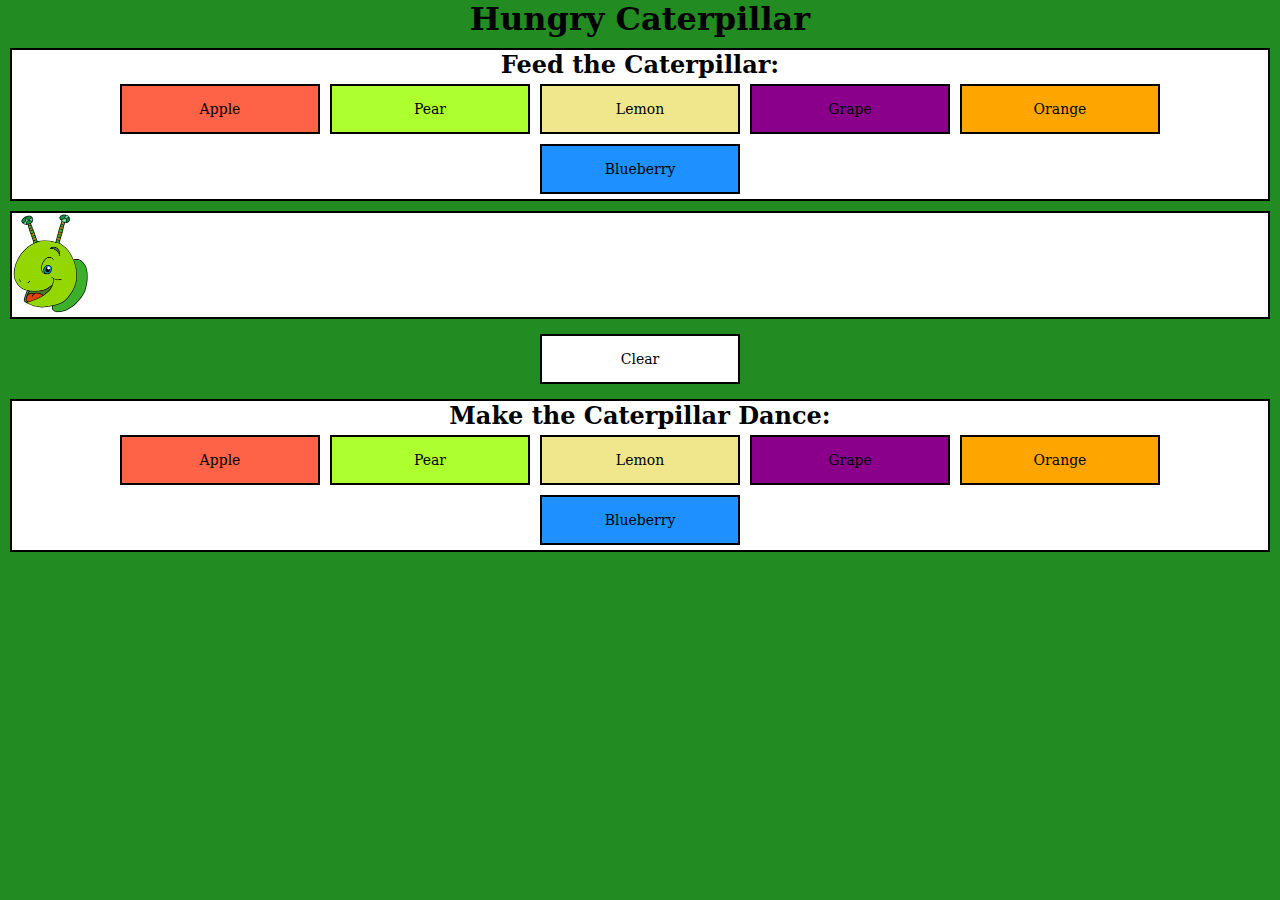
<file: index.html>
<!DOCTYPE html>
<html lang="en">
<head>
    <meta charset="UTF-8">
    <meta name="viewport" content="width=device-width, initial-scale=1.0">
    <meta http-equiv="X-UA-Compatible" content="ie=edge">
    <link rel="stylesheet" type="text/css" href="main.css">
    <title>Hungry Caterpillar</title>
</head>
<body>
    <header>
        <h1>Hungry Caterpillar</h1>
    </header>
    <main>
        <section id="feed-buttons">
            <h2>Feed the Caterpillar:</h2>
        </section>
        <section id="bug-body">
            <img id="bug-head" src="assets/bug-head.png" alt="clipart of caterpillar head">
        </section>
        <section id="clear-button-section">

        </section>
        <section id="dance-buttons">
            <h2>Make the Caterpillar Dance:</h2>
        </section>
    </main>
    <footer>
        
    </footer>
<script type="module" src="./src/index.js"></script>
</body>
</html>
</file>
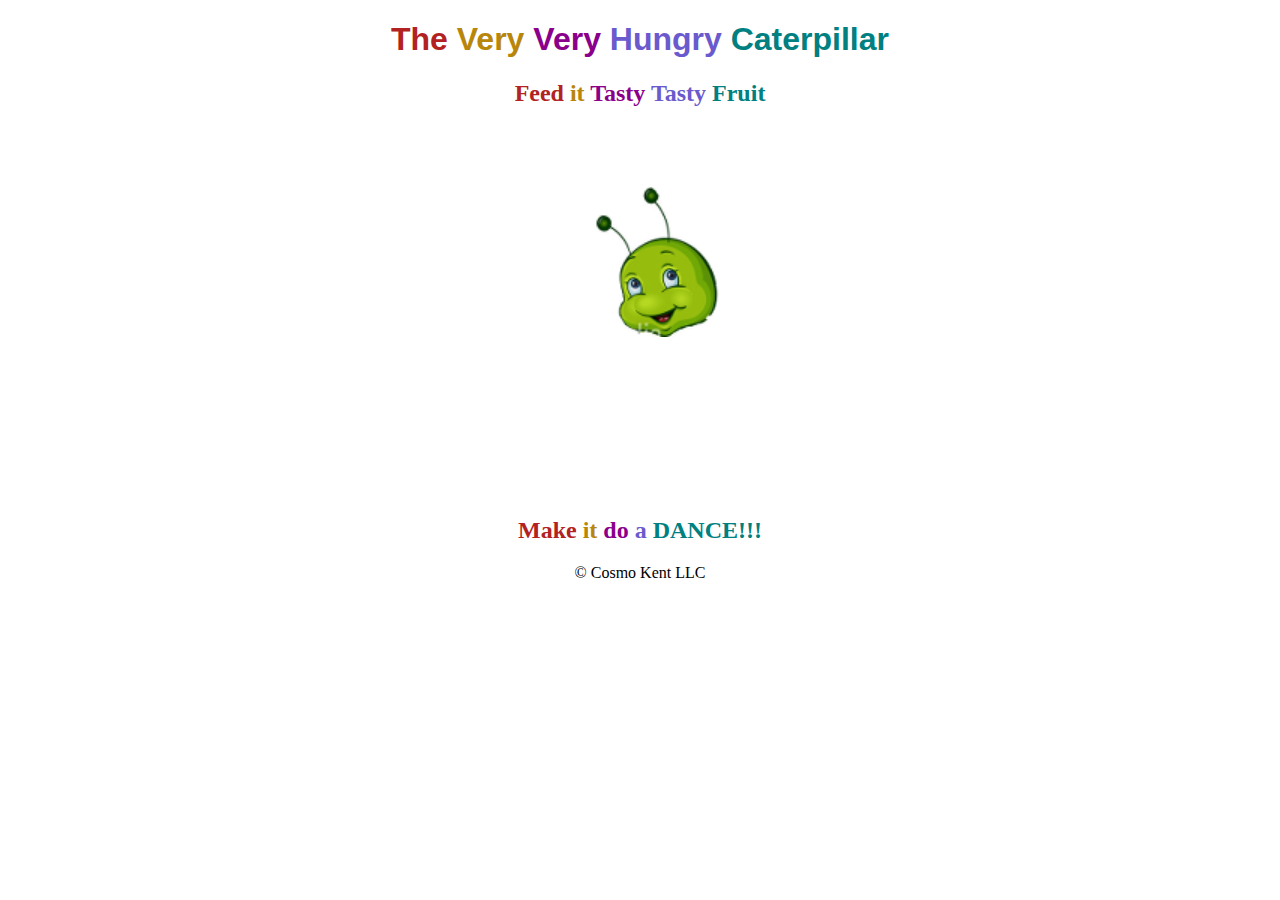
<file: src/index.html>
<!DOCTYPE html>
<html lang="en">
<head>
    <meta charset="UTF-8">
    <meta name="viewport" content="width=device-width, initial-scale=1.0">
    <meta http-equiv="X-UA-Compatible" content="ie=edge">
    <title>Hungry Caterpillar</title>
    <link rel="stylesheet" href="main.css">
</head>
<body>
    <header><h1>
        <label class="text-1">The </label>
        <label class="text-2">Very</label>  
        <label class="text-3">Very</label> 
        <label class="text-4">Hungry </label>
        <label class="text-5">Caterpillar</label></h1>
    </header>
    <main>
        <h2>
            <label class="text-1">Feed</label>
            <label class="text-2">it</label>
            <label class="text-3">Tasty</label>
            <label class="text-4">Tasty</label>
            <label class="text-5">Fruit</label>
        
        </h2>
        <section id="color-buttons">

        </section>
        <section id="canvas">
            <img alt="caterpillar head" src="../assets/head.png" id="caterpillar-head">

        </section>
        <h2>
            <label class="text-1">Make</label>
            <label class="text-2">it</label>
            <label class="text-3">do</label>
            <label class="text-4">a</label>
            <label class="text-5">DANCE!!!</label>

        </h2>
        <section id="dance-buttons">
            
        </section>
    </main>
    <footer>
        &copy; Cosmo Kent LLC
    </footer>
    <script type="module" src="main.js"></script>
</body>
</html>
</file>
<file: main.css>
* {
    margin: 0;
    border: 0;
    font-family: Constantia, "Lucida Bright", Lucidabright, "Lucida Serif", Lucida, "DejaVu Serif", "Bitstream Vera Serif", "Liberation Serif", Georgia, serif;
    background: forestgreen;
}

h1 {
    text-align: center;
}

h2 {
    background: white;
}

section {
    margin: 10px;
    border: 2px solid black;
    background: white;
}

button {
    font-size: 14px;
}

.fruit-button {
    border: 2px solid black;
    margin: 5px;
    height: 50px;
    width: 200px;
}

.dance-button {
    border: 2px solid black;
    margin: 5px;
    height: 50px;
    width: 200px;
}

.Apple {
    background: tomato;
}

.Pear {
    background: greenyellow;
}

.Lemon {
    background: khaki;
}

.Grape {
    background: darkmagenta;
}

.Orange {
    background: orange;
}

.Blueberry {
    background: dodgerblue;
}

.section {
    width: 50px;
    height: 50px;
    margin-left: -15px;
    border-radius: 50%;
    display: inline-block;
}

.dance {
    transform: translate(0px, -10px);
}

.Clear {
    border: 2px solid black;
    margin: 5px;
    height: 50px;
    width: 200px;
    background: white;
}

#feed-buttons {
    text-align: center;
}

#clear-button-section {
    border: none;
    text-align: center;
    background: forestgreen;
}

#dance-buttons {
    text-align: center;
}

#bug-head {
    height: 100px;
}
</file>
<file: src/main.css>
body {
    text-align: center;
}
h1 {
    font-family: 'Segoe UI', Tahoma, Geneva, Verdana, sans-serif;
    color: pink;
}
#canvas {
    width: 1000px;
    height: 350px;
    border: 3px transparent;
    display: inline-block;
    margin: 10px;
}
.body-segment {
    height: 45px;
    width: 45px;
    display: inline-block;
    border-radius: 100px;
    margin-top: 130px;
    margin-left: -15px;
    background-color: yellow;
}
#caterpillar-head {
    height: 150px;
    width: 150px;
    margin-top: 50px;
    margin-right: -30px;
}
.color-button {
    background-color: Transparent;
    background-repeat:no-repeat;
    border: none;
    cursor:pointer;
    overflow: hidden;        
    width: 110px;
    height: 110px;
    margin: 10px;
}
.dance-button {
    height: 85px;
    width: 85px;
    display: inline-block;
    border-radius: 100px;
    margin: 25px;
    background-color: yellow;
    
}
.firebrick {
    border: 19px solid firebrick;
}
.darkgoldenrod {
    border: 19px solid darkgoldenrod;
}
.darkmagenta {
    border: 19px solid darkmagenta;
}
.slateblue {
    border: 19px solid slateblue;
}
.teal {
    border: 19px solid teal;
}
.apple {
    border: 19px solid firebrick;
}
.starfruit {
    border: 19px solid darkgoldenrod;
}
.pomegranite {
    border: 19px solid darkmagenta;
}
.plum {
    border: 19px solid slateblue;
}
.coconut {
    border: 19px solid teal;
}
.text-1 {
    color: firebrick;
}
.text-2 {
    color: darkgoldenrod;
}
.text-3 {
    color: darkmagenta;
}
.text-4 {
    color: slateblue;
}
.text-5 {
    color: teal;
}


.dance {
    position: relative;
    top: -40px;
}
</file>
